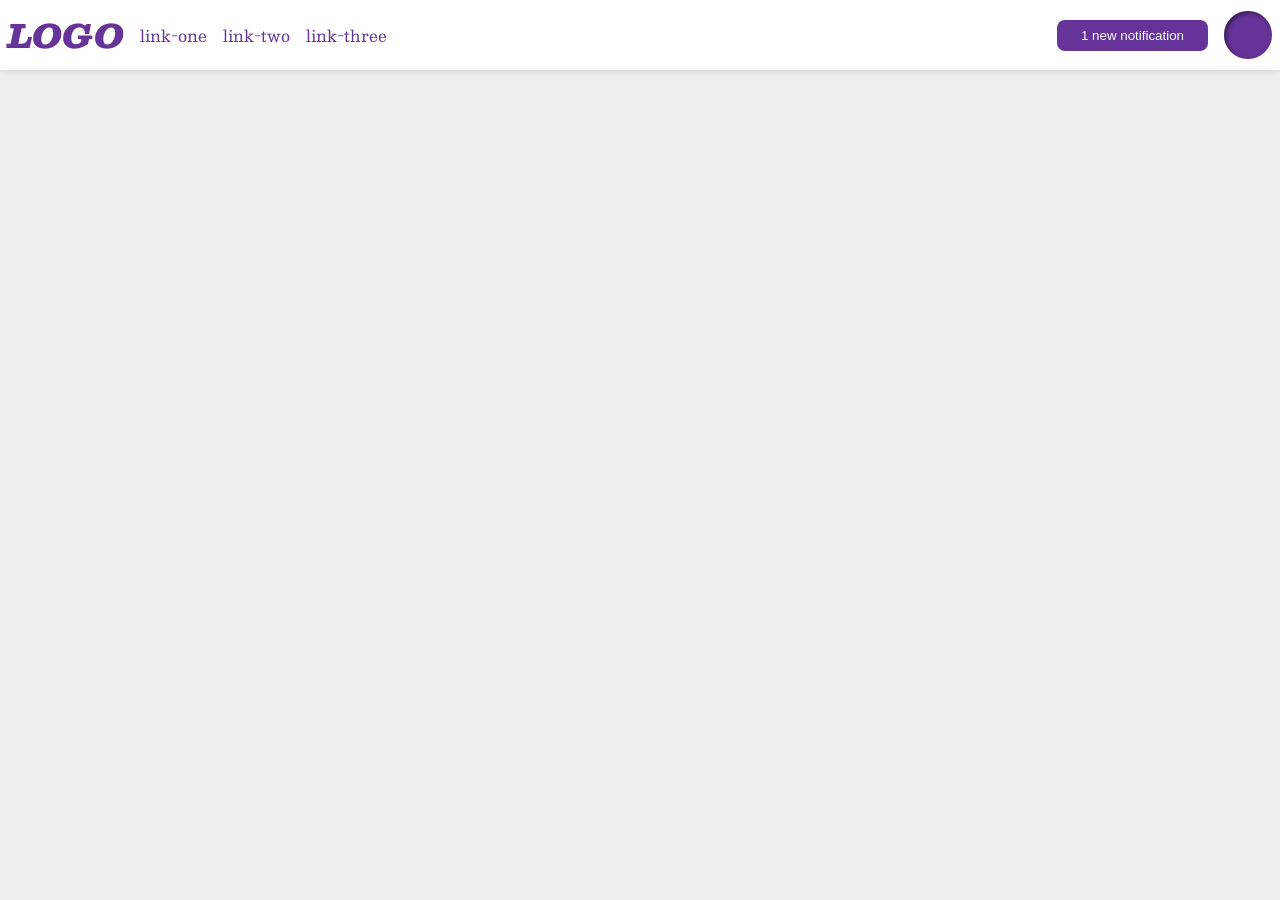
<file: foundations/flex/03-flex-header-2/index.html>
<!DOCTYPE html>
<html lang="en">
  <head>
    <meta charset="UTF-8">
    <meta http-equiv="X-UA-Compatible" content="IE=edge">
    <meta name="viewport" content="width=device-width, initial-scale=1.0">
    <title>Flex Header 2</title>
    <link rel="stylesheet" href="style.css">
  </head>
  <body>
    <div class="header">
      <div class="left-container">
        <div class="logo">
          LOGO
        </div>
        <ul class="links">
          <li><a href="https://google.com">link-one</a></li>
          <li><a href="https://google.com">link-two</a></li>
          <li><a href="https://google.com">link-three</a></li>
        </ul>
      </div>
      <div class="right-container">
        <button class="notifications">
          1 new notification
        </button>
        <div class="profile-image"></div>
      </div>
    </div>
  </body>
</html>
</file>
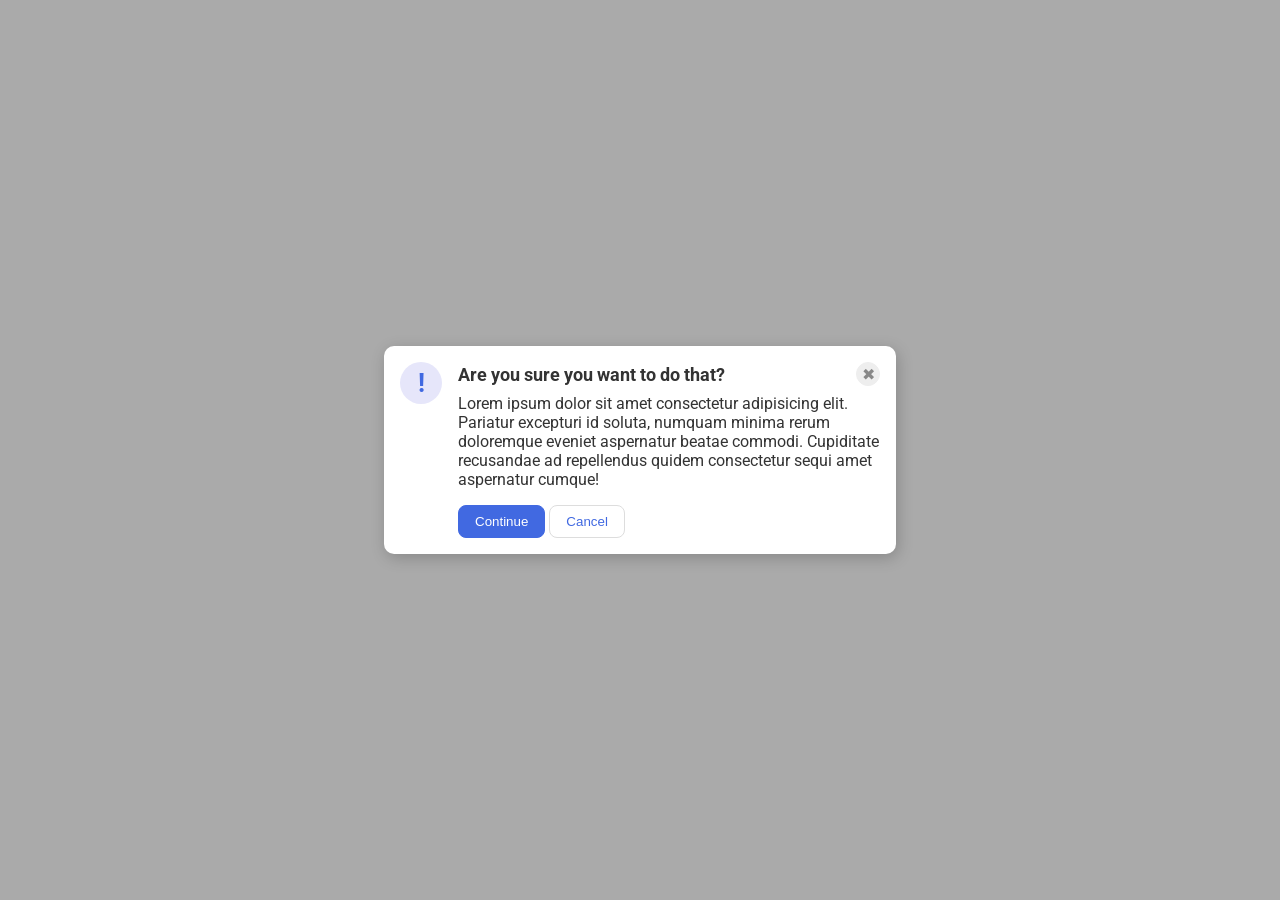
<file: foundations/flex/05-flex-modal/index.html>
<!DOCTYPE html>
<html lang="en">
  <head>
    <meta charset="UTF-8">
    <meta http-equiv="X-UA-Compatible" content="IE=edge">
    <meta name="viewport" content="width=device-width, initial-scale=1.0">
    <link rel="stylesheet" href="style.css">
    <title>Modal</title>
  </head>
  <body>
    <div class="modal">
      <div class="icon">!</div>
      <div class="container">
        <div class="header">
          Are you sure you want to do that?
          <button class="close-button">✖</button>
        </div>
        <div class="text">Lorem ipsum dolor sit amet consectetur adipisicing elit. Pariatur excepturi id soluta, numquam minima rerum doloremque eveniet aspernatur beatae commodi. Cupiditate recusandae ad repellendus quidem consectetur sequi amet aspernatur cumque!</div>
        <button class="continue">Continue</button>
        <button class="cancel">Cancel</button>
      </div>
    </div>
  </body>
</html>
</file>
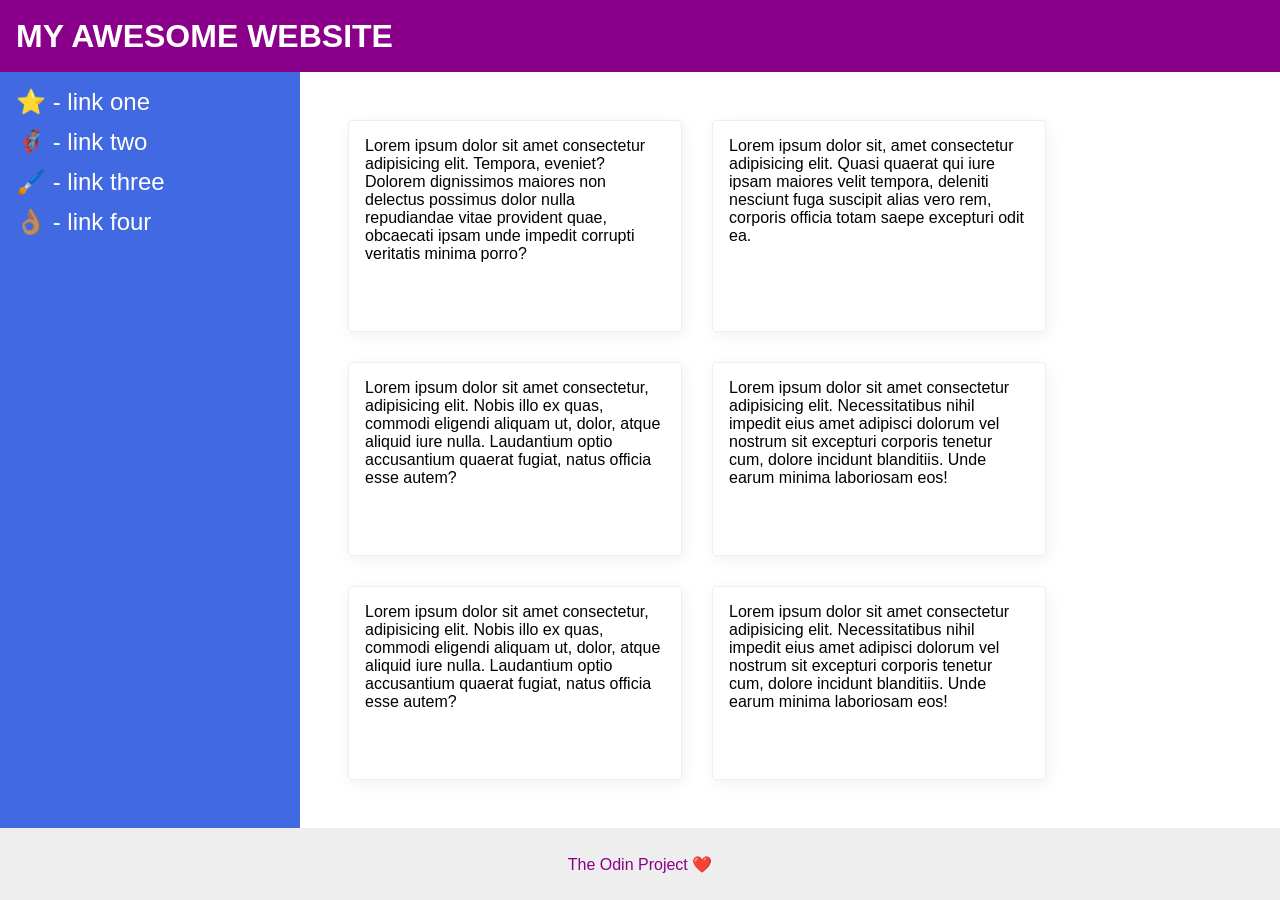
<file: foundations/flex/07-flex-layout-2/index.html>
<!DOCTYPE html>
<html lang="en">
  <head>
    <meta charset="UTF-8">
    <meta http-equiv="X-UA-Compatible" content="IE=edge">
    <meta name="viewport" content="width=device-width, initial-scale=1.0">
    <title>The Holy Grail</title>
    <link rel="stylesheet" href="style.css">
  </head>
  <body>
    <div class="header">
      MY AWESOME WEBSITE
    </div>
    
    <div class="main-container">
      <div class="sidebar">
        <ul>
          <li><a href="#">⭐ - link one</a></li>
          <li><a href="#">🦸🏽‍♂️ - link two</a></li>
          <li><a href="#">🖌️ - link three</a></li>
          <li><a href="#">👌🏽 - link four</a></li>
        </ul>
      </div>

      <div class="cards-container">
        <div class="card">Lorem ipsum dolor sit amet consectetur adipisicing elit. Tempora, eveniet? Dolorem dignissimos maiores non delectus possimus dolor nulla repudiandae vitae provident quae, obcaecati ipsam unde impedit corrupti veritatis minima porro?</div>
        <div class="card">Lorem ipsum dolor sit, amet consectetur adipisicing elit. Quasi quaerat qui iure ipsam maiores velit tempora, deleniti nesciunt fuga suscipit alias vero rem, corporis officia totam saepe excepturi odit ea.</div>
        <div class="card">Lorem ipsum dolor sit amet consectetur, adipisicing elit. Nobis illo ex quas, commodi eligendi aliquam ut, dolor, atque aliquid iure nulla. Laudantium optio accusantium quaerat fugiat, natus officia esse autem?</div>
        <div class="card">Lorem ipsum dolor sit amet consectetur adipisicing elit. Necessitatibus nihil impedit eius amet adipisci dolorum vel nostrum sit excepturi corporis tenetur cum, dolore incidunt blanditiis. Unde earum minima laboriosam eos!</div>
        <div class="card">Lorem ipsum dolor sit amet consectetur, adipisicing elit. Nobis illo ex quas, commodi eligendi aliquam ut, dolor, atque aliquid iure nulla. Laudantium optio accusantium quaerat fugiat, natus officia esse autem?</div>
        <div class="card">Lorem ipsum dolor sit amet consectetur adipisicing elit. Necessitatibus nihil impedit eius amet adipisci dolorum vel nostrum sit excepturi corporis tenetur cum, dolore incidunt blanditiis. Unde earum minima laboriosam eos!</div>
      </div>
    </div>
    
    <div class="footer">
      The Odin Project ❤️
    </div>
  </body>
</html>
</file>
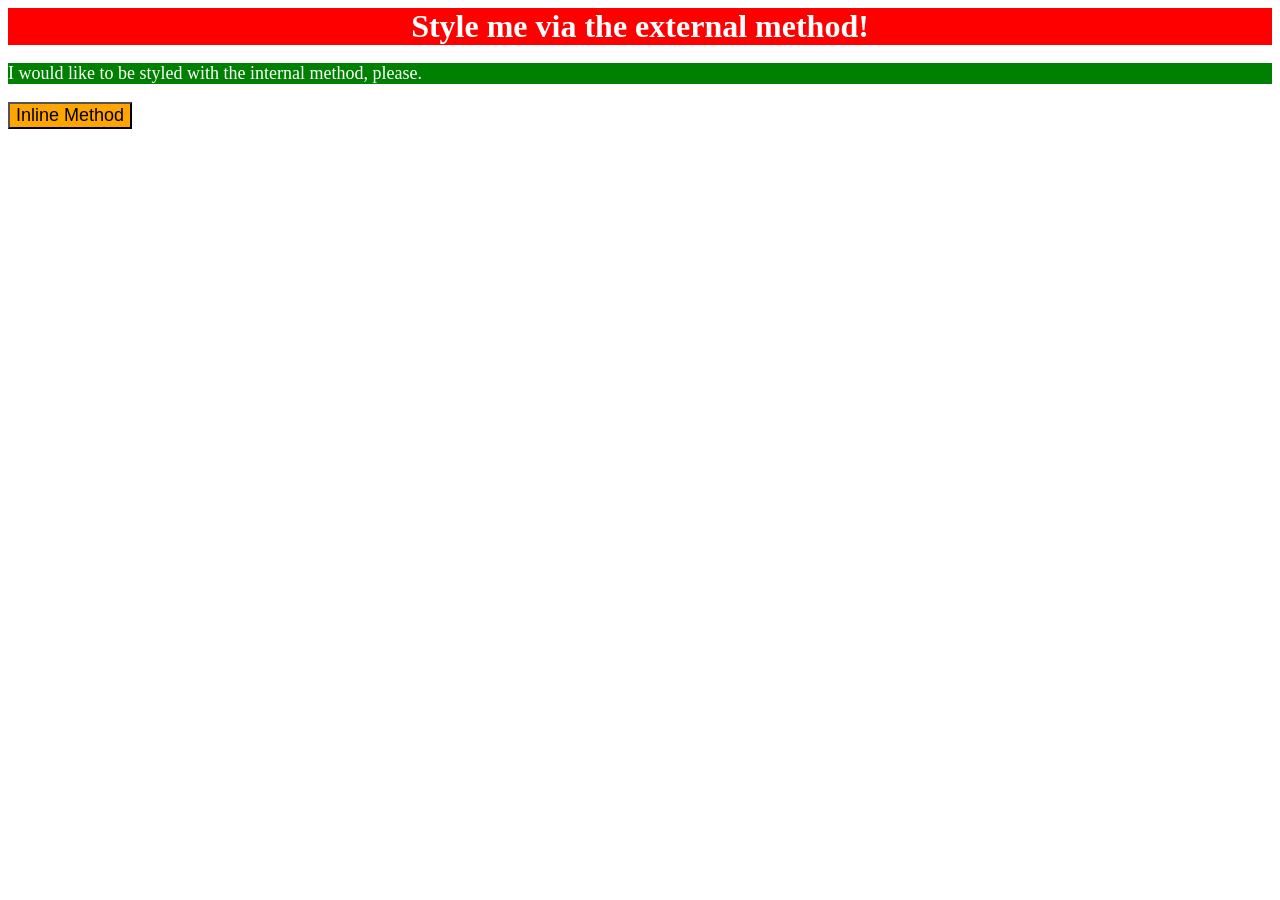
<file: foundations/intro-to-css/01-css-methods/index.html>
<!DOCTYPE html>
<html lang="en">
  <head>
    <meta charset="UTF-8">
    <meta http-equiv="X-UA-Compatible" content="IE=edge">
    <meta name="viewport" content="width=device-width, initial-scale=1.0">
    <title>Methods for Adding CSS</title>
    <link rel="stylesheet" href="style.css">
    <style>
      p {
        background-color: green;
        color: white;
        font-size: 18px;
      }
    </style>
  </head>
  <body>
    <div>Style me via the external method!</div>
    <p>I would like to be styled with the internal method, please.</p>
    <button style="background-color: orange; font-size: 18px;">Inline Method</button>
  </body>
</html>
</file>
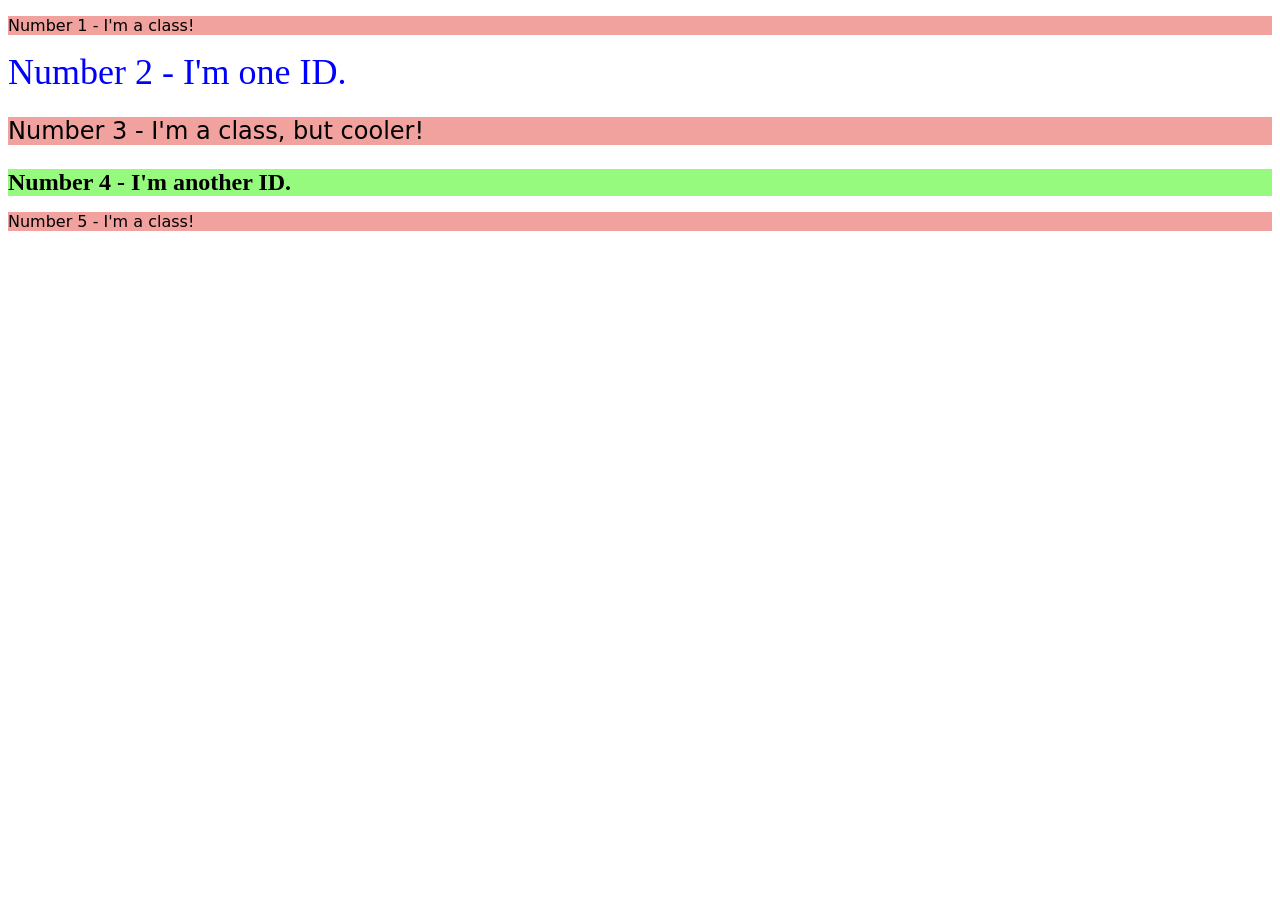
<file: foundations/intro-to-css/02-class-id-selectors/index.html>
<!DOCTYPE html>
<html lang="en">
  <head>
    <meta charset="UTF-8">
    <meta http-equiv="X-UA-Compatible" content="IE=edge">
    <meta name="viewport" content="width=device-width, initial-scale=1.0">
    <title>Class and ID Selectors</title>
    <link rel="stylesheet" href="style.css">
  </head>
  <body>
    <p class="odd">Number 1 - I'm a class!</p>
    <div id="second">Number 2 - I'm one ID.</div>
    <p class="odd adjusted-font">Number 3 - I'm a class, but cooler!</p>
    <div id="fourth" class="adjusted-font">Number 4 - I'm another ID.</div>
    <p class="odd">Number 5 - I'm a class!</p>
  </body>
</html>
</file>
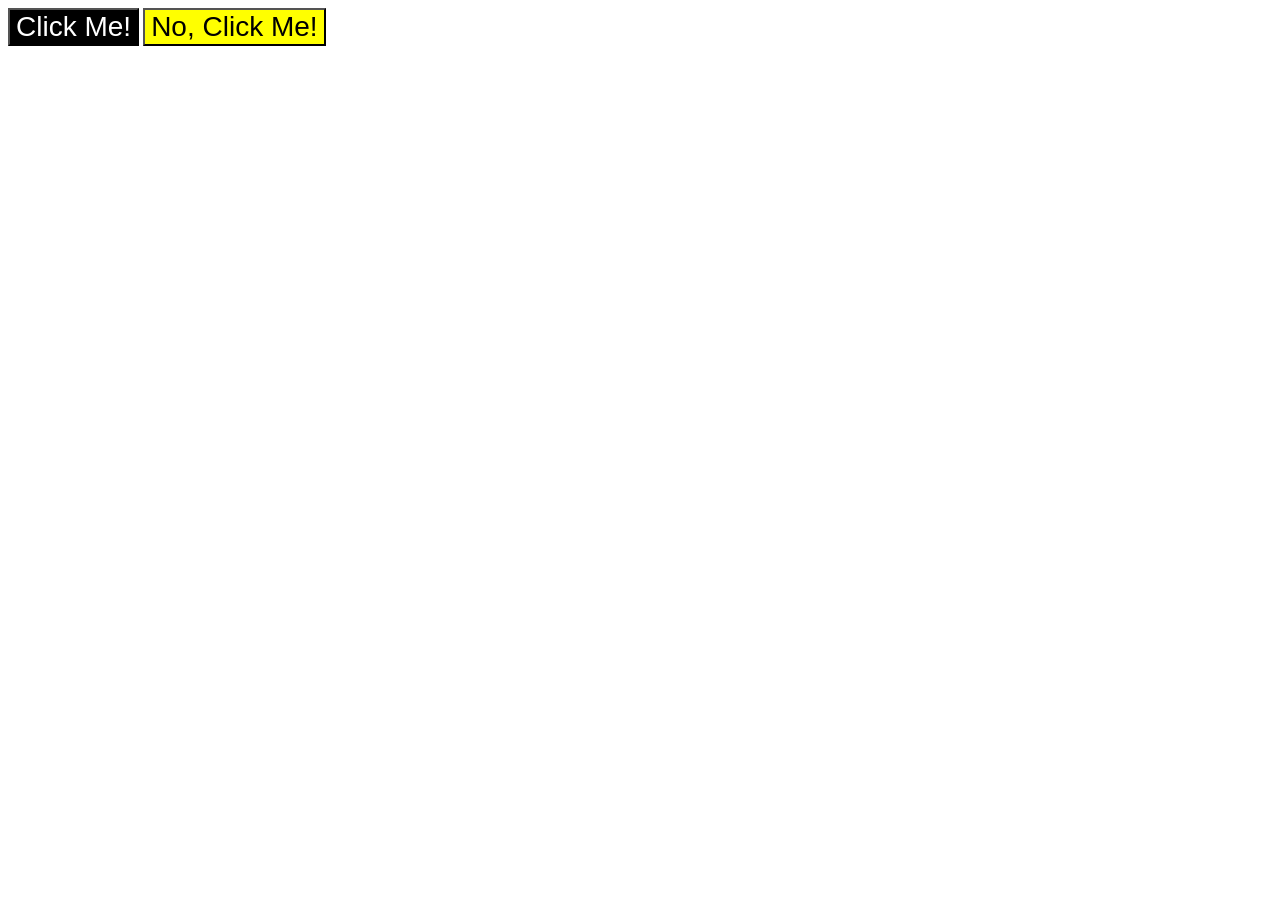
<file: foundations/intro-to-css/03-grouping-selectors/index.html>
<!DOCTYPE html>
<html lang="en">
  <head>
    <meta charset="UTF-8">
    <meta http-equiv="X-UA-Compatible" content="IE=edge">
    <meta name="viewport" content="width=device-width, initial-scale=1.0">
    <title>Grouping Selectors</title>
    <link rel="stylesheet" href="style.css">
  </head>
  <body>
    <button class="first">Click Me!</button>
    <button class="second">No, Click Me!</button>
  </body>
</html>
</file>
<file: foundations/flex/03-flex-header-2/style.css>
/* this is some magical font-importing.  
you'll learn about it later. */
@import url('https://fonts.googleapis.com/css2?family=Besley:ital,wght@0,400;1,900&display=swap');

body {
  margin: 0;
  background: #eee;
  font-family: Besley, serif;
}

.header {
  background: white;
  border-bottom: 1px solid #ddd;
  box-shadow: 0 0 8px rgba(0,0,0,.1);
}

.profile-image {
  background: rebeccapurple;
  box-shadow: inset 2px 2px 4px rgba(0,0,0,.5);
  border-radius: 50%;
  width: 48px;
  height: 48px;
}

.logo {
  color: rebeccapurple;
  font-size: 32px;
  font-weight: 900;
  font-style: italic;
}

button {
  border: none;
  border-radius: 8px;
  background: rebeccapurple;
  color: white;
  padding: 8px 24px;
}

a {
  /* this removes the line under our links */
  text-decoration: none;
  color: rebeccapurple;
}

ul {
  list-style-type: none;
}

/* === solution === */

.header {
  display: flex;
  justify-content: space-between;
  padding: 8px;
}

.left-container,
.right-container {
  display: flex;
  align-items: center;
  gap: 16px;
}

.links {
  display: flex;
  gap: 16px;
  padding: 0;
  margin: 0;
}
</file>
<file: foundations/flex/05-flex-modal/style.css>
@import url('https://fonts.googleapis.com/css2?family=Roboto:wght@400;700&display=swap');

html, body {
  height: 100%;
}

body {
  font-family: Roboto, sans-serif;
  margin: 0;
  background: #aaa;
  color: #333;
  /* I'll give you this one for free lol */
  display: flex;
  align-items: center;
  justify-content: center;
}

.modal {
  background: white;
  width: 480px;
  border-radius: 10px;
  box-shadow: 2px 4px 16px rgba(0,0,0,.2);
}

.icon {
  color: royalblue;
  font-size: 26px;
  font-weight: 700;
  background: lavender;
  width: 42px;
  height: 42px;
  border-radius: 50%;
  display: flex;
  align-items: center;
  justify-content: center;
}

.close-button {
  background: #eee;
  border-radius: 50%;
  color: #888;
  font-weight: 400;
  font-size: 16px;
  height: 24px;
  width: 24px;
  display: flex;
  align-items: center;
  justify-content: center;
  border: 1px solid #eee;
  padding: 0;
}

button {
  cursor: pointer;
  padding: 8px 16px;
  border-radius: 8px;
}

button.continue {
  background: royalblue;
  border: 1px solid royalblue;
  color: white;
}

button.cancel {
  background: white;
  border: 1px solid #ddd;
  color: royalblue;
}

/* === solution === */

.modal {
  display: flex;
  gap: 16px;
  padding: 16px;
}

.icon {
  flex-shrink: 0;
}

.header {
  display: flex;
  justify-content: space-between;
  align-items: center;
  font-size: 18px;
  font-weight: 700;
  margin-bottom: 8px;
}

.text {
  margin-bottom: 16px;
}
</file>
<file: foundations/flex/07-flex-layout-2/style.css>
body {
  font-family: -apple-system, BlinkMacSystemFont, 'Segoe UI', Roboto, Oxygen, Ubuntu, Cantarell, 'Open Sans', 'Helvetica Neue', sans-serif;
  margin: 0;
  min-height: 100vh;
}

.header {
  height: 72px;
  background: darkmagenta;
  color: white;
}

.footer {
  height: 72px;
  background: #eee;
  color: darkmagenta;
}

.sidebar {
  width: 300px;
  background: royalblue;
  box-sizing: border-box;
}

.card {
  border: 1px solid #eee;
  box-shadow: 2px 4px 16px rgba(0,0,0,.06);
  border-radius: 4px;
}

/* === solution === */

body {
  display: flex;
  flex-direction: column;
}

.header {
  display: flex;
  align-items: center;
  font-size: 32px;
  font-weight: 900;
  padding-left: 16px;
}

.main-container {
  display: flex;
  flex-grow: 1;
}

.sidebar {
  padding: 16px;
  min-width: 300px;
}

.sidebar ul {
  display: flex;
  flex-direction: column;
  gap: 12px;
  margin: 0;
  padding: 0;
}

.sidebar a {
  font-size: 24px;
  color: white;
}

.cards-container {
  display: flex;
  flex-wrap: wrap;
  padding: 48px;
  gap: 30px;
}

.card {
  width: 300px;
  padding: 16px;
}

.footer {
  display: flex;
  justify-content: center;
  align-items: center;
}

li {
  list-style: none;
}

a {
  text-decoration: none;
}
</file>
<file: foundations/intro-to-css/01-css-methods/style.css>
div {
  background-color: red;
  color: white;
  font-size: 32px;
  text-align: center;
  font-weight: bold;
}
</file>
<file: foundations/intro-to-css/02-class-id-selectors/style.css>
/* Add CSS Styling */

.odd {
  background-color: #F1A29E;
  font-family: Verdana, DejaVu Sans, sans-serif;
}

#second {
  color: #0000FF;
  font-size: 36px;
}

.adjusted-font {
  font-size: 24px;
}

#fourth {
  background-color: #96FA7F;
  font-weight: bold;
}
</file>
<file: foundations/intro-to-css/03-grouping-selectors/style.css>
/* Add CSS Styling */

.first,
.second {
  font-size: 28px;
  font-family: Helvetica, 'Times New Roman', sans-serif;
}

.first {
  background-color: black;
  color: white;
}

.second {
  background-color: yellow;
}
</file>
